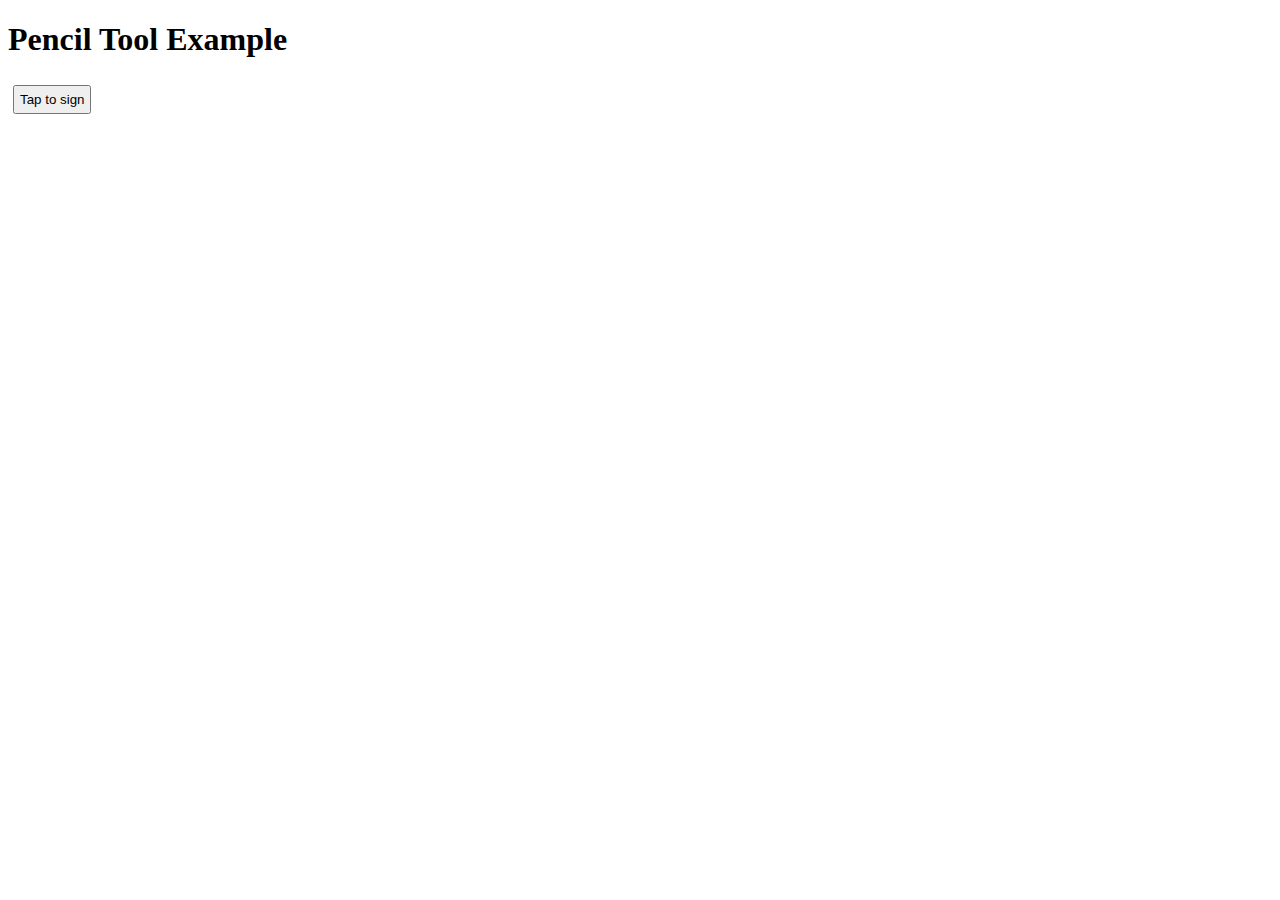
<file: index.html>
<!DOCTYPE html>
<html>
<head>
    <title>penctil tool examples</title>
    
    <link rel="stylesheet" href="jquery.penciltool.css" type="text/css" />
</head>
<body>
    <h1>Pencil Tool Example</h1>
    <div id="pencil-tool">Loading...</div>
    
    <script src="//ajax.googleapis.com/ajax/libs/jquery/1.9.1/jquery.min.js" type="text/javascript"></script>
    <script src="jquery.penciltool.js" type="text/javascript"></script>
    <script type="text/javascript">
    $(document).ready(function () {
        var pencilOptions = {
            'toolbarTitle': 'Sign below',
            'strokeStyle': '#000'
        };
        $('#pencil-tool').pencilTool(pencilOptions);
    });
    </script>
</body>
</html>
</file>
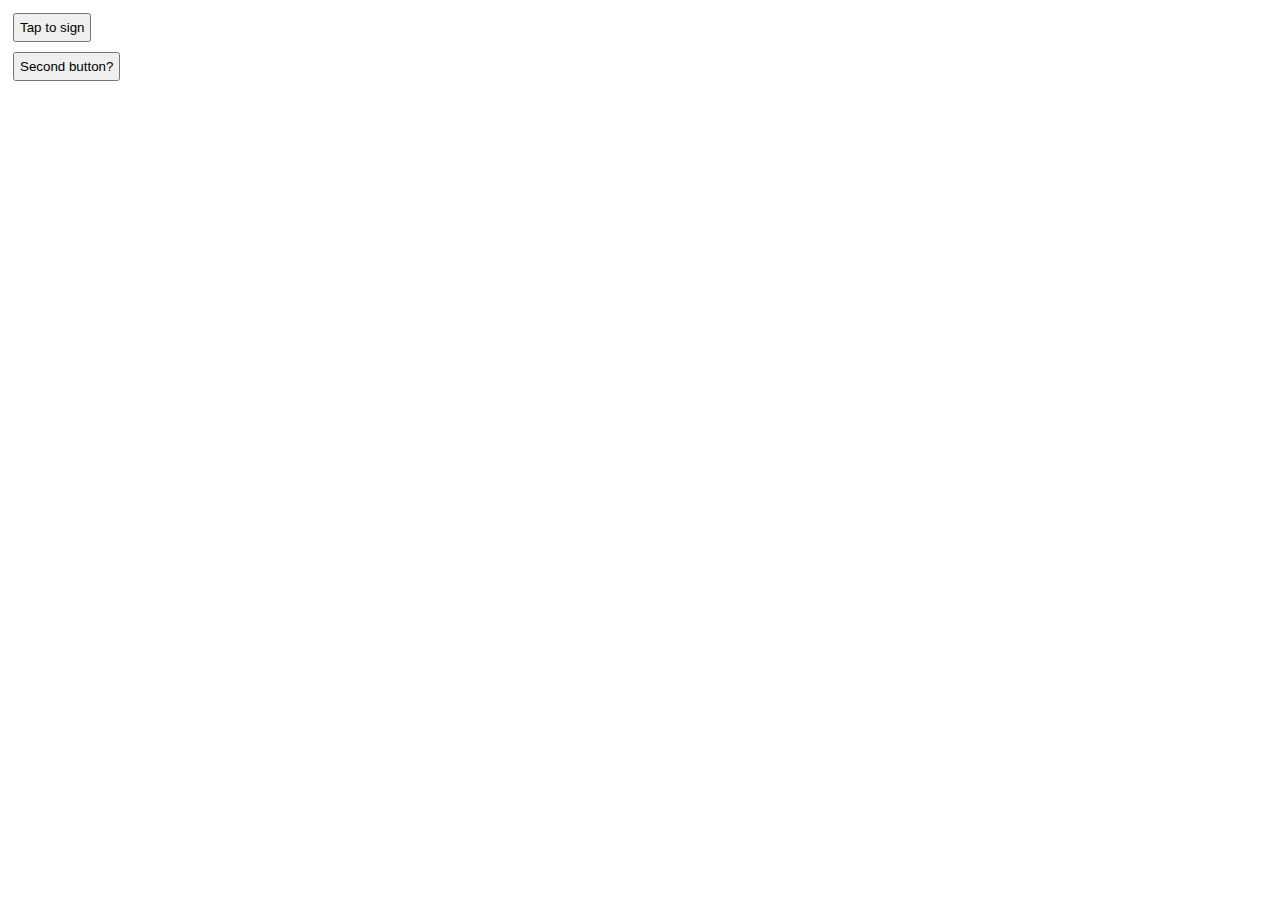
<file: demo.html>
<!DOCTYPE html>
<html>
<head>
    <title>SaskTel PencilTool Example</title>
    
    <link rel="stylesheet" href="jquery.penciltool.css" type="text/css" />
</head>
<body>
    
    <div id="pencil-tool">Loading...</div>
    <div id="pencil-tool-2">Loading...</div>
    
    <script src="//ajax.googleapis.com/ajax/libs/jquery/1.9.1/jquery.min.js"></script>
    <script src="jquery.penciltool.js"></script>
    <script type="text/javascript">
    $(document).ready(function() {
        var pencilToolSettings = {
            'toolbarTitle': 'Sign below',
            'debug': true
        };
        $('#pencil-tool').pencilTool(pencilToolSettings);

        var pencilToolSettings2 = {
            'pencilButtonText': 'Second button?',
            'debug': true
        };
        $('#pencil-tool-2').pencilTool(pencilToolSettings2);
    });
    </script>
</body>
</html>
</file>
